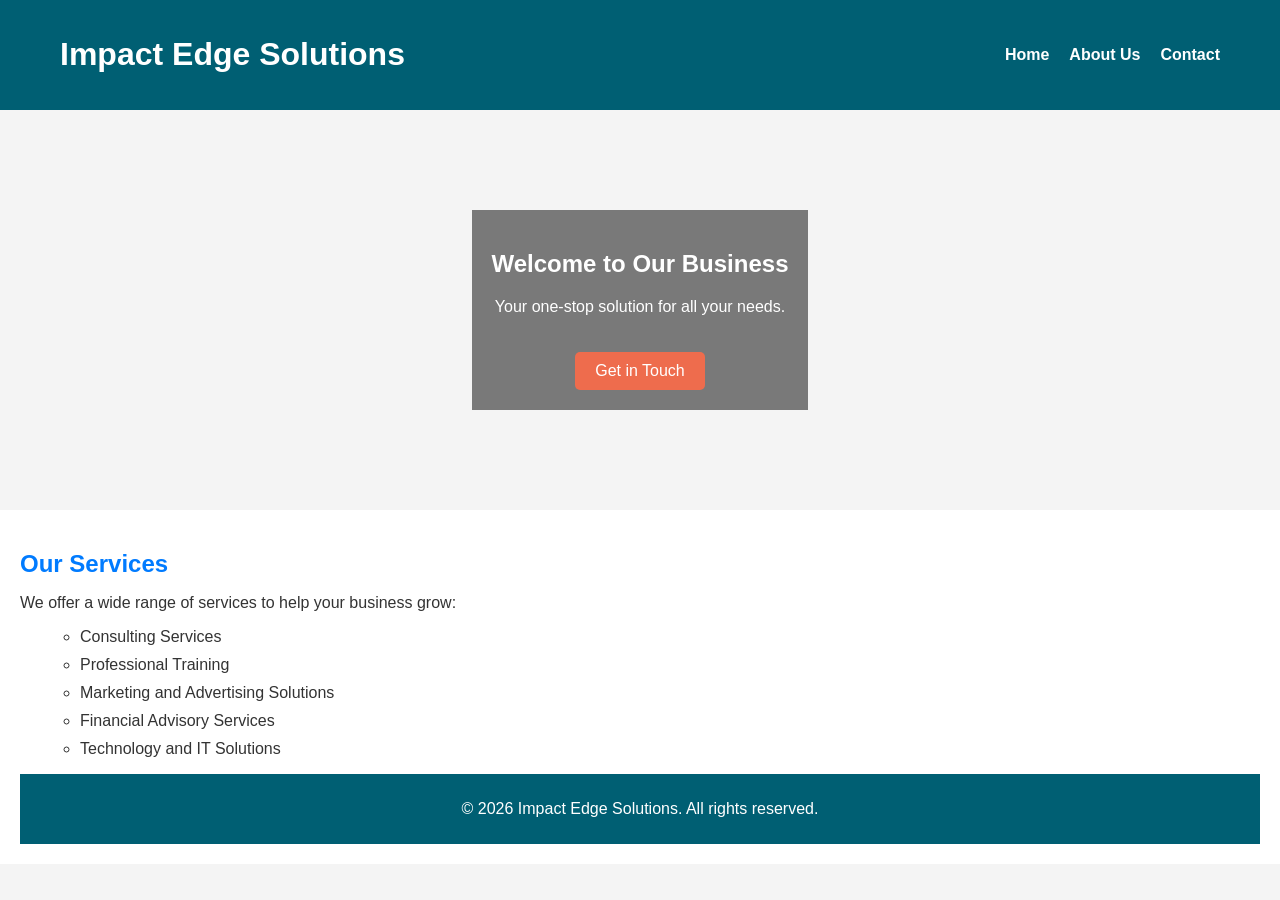
<file: Index.html>
<html>
<head>
    <title>Impact Edge Solutions</title>
    <link rel="stylesheet" href="style.css">
</head>
<body>
    <header>
        <div class="header-content">
            <h1>Impact Edge Solutions</h1>
            <nav>
                <ul>
                    <li><a href="index.html">Home</a></li>
                    <li><a href="about.html">About Us</a></li>
                    <li><a href="contact.html">Contact</a></li>
                </ul>
            </nav>
        </div>
    </header>

    <section id="hero">
        <div class="hero-content">
            <h2>Welcome to Our Business</h2>
            <p>Your one-stop solution for all your needs.</p>
            <a href="#contact" class="hero-button">Get in Touch</a>
        </div>
    </section>

    <section id="services">
        <h2>Our Services</h2>
        <p>We offer a wide range of services to help your business grow:</p>
        <ul>
            <li>Consulting Services</li>
            <li>Professional Training</li>
            <li>Marketing and Advertising Solutions</li>
            <li>Financial Advisory Services</li>
            <li>Technology and IT Solutions</li>
            <!-- More services can be listed here -->
        </ul>
    
    <footer>
        <p>© 2026 Impact Edge Solutions. All rights reserved.</p>
    </footer>
</body>
</html>
</file>
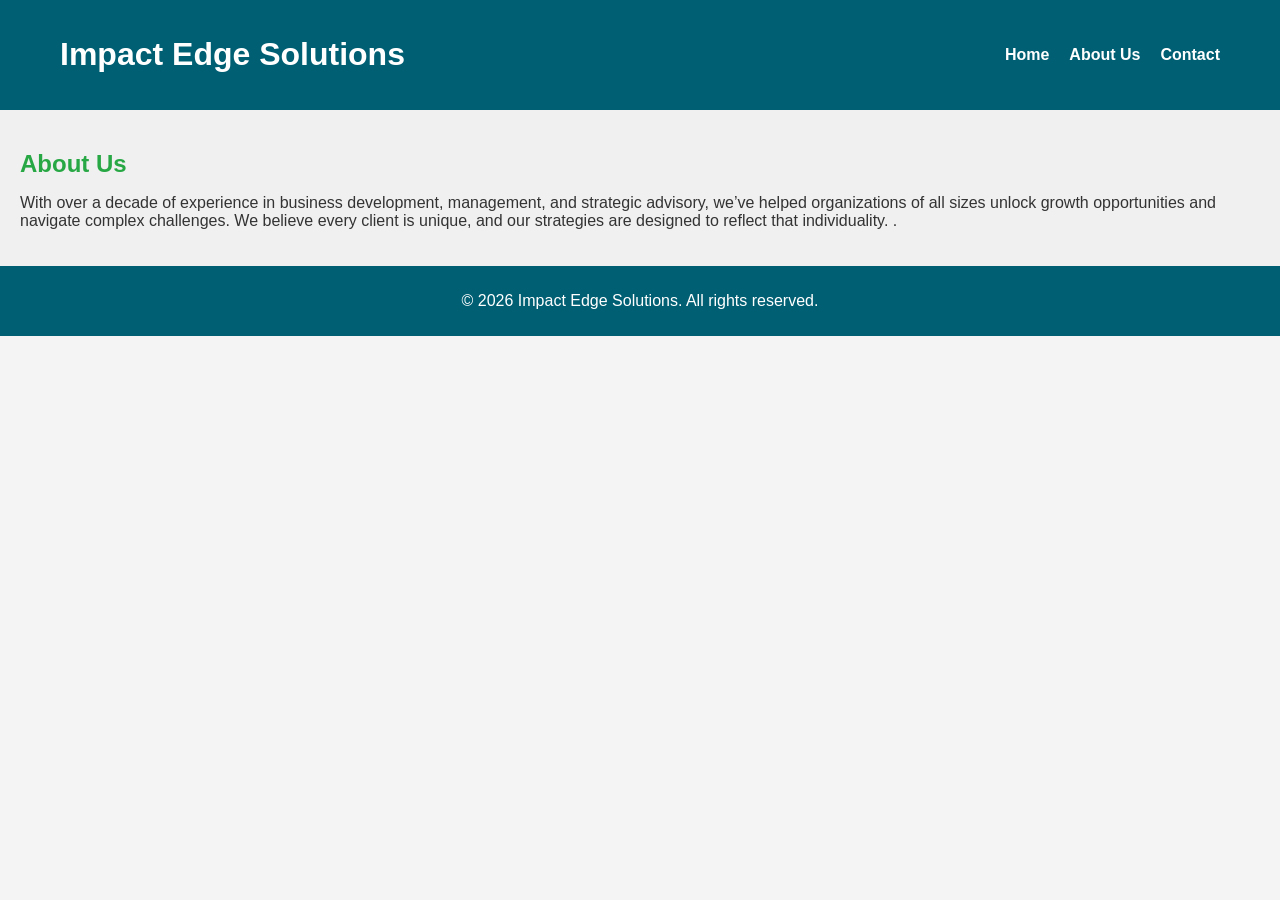
<file: about.html>
<html>
<head>
    <title>Impact Edge Solutions - About Us</title>
    <link rel="stylesheet" href="style.css">
</head>
<body>
    <header>
        <div class="header-content">
            <h1>Impact Edge Solutions</h1>
            <nav>
                <ul>
                    <li><a href="index.html">Home</a></li>
                    <li><a href="about.html">About Us</a></li>
                    <li><a href="contact.html">Contact</a></li>
                </ul>
            </nav>
        </div>
    </header>
    <section id="about">
        <h2>About Us</h2>
        <p>With over a decade of experience in business development, management, and strategic advisory, we’ve helped organizations of all sizes unlock growth opportunities and navigate complex challenges. We believe every client is unique, and our strategies are designed to reflect that individuality.
.</p>
        <!-- More about the business -->
    </section>
    <footer>
        <p>© 2026 Impact Edge Solutions. All rights reserved.</p>
    </footer>
</body>
</html>
</file>
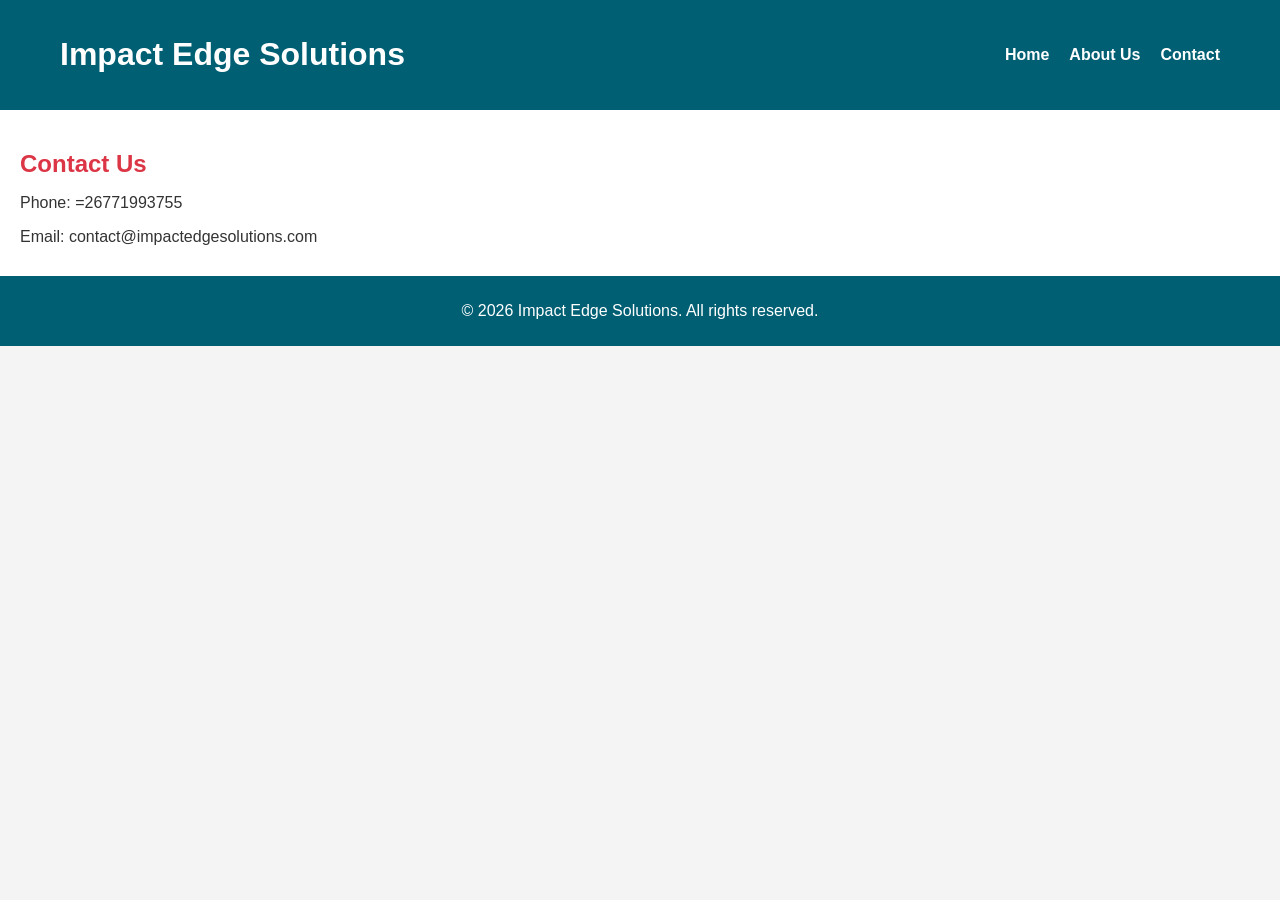
<file: contact.html>
<html>
<head>
    <title>Impact Edge Solutions - Contact Us</title>
    <link rel="stylesheet" href="style.css">
</head>
<body>
    <header>
        <div class="header-content">
            <h1>Impact Edge Solutions</h1>
            <nav>
                <ul>
                    <li><a href="index.html">Home</a></li>
                    <li><a href="about.html">About Us</a></li>
                    <li><a href="contact.html">Contact</a></li>
                </ul>
            </nav>
        </div>
    </header>
     </section>

    <section id="contact">
        <h2>Contact Us</h2>
        <p>Phone: =26771993755</p>
        <p>Email: contact@impactedgesolutions.com</p>
        <!-- Additional contact details or a contact form -->
    </section>
    <footer>
        <p>© 2026 Impact Edge Solutions. All rights reserved.</p>
    </footer>
</body>
</html>
</file>
<file: style.css>
body {
    font-family: 'Arial', sans-serif;
    margin: 0;
    padding: 0;
    background-color: #f4f4f4;
    color: #333;
}

header {
    background-color: #005f73;
    color: white;
    padding: 15px 0;
}

.header-content {
    max-width: 1200px;
    margin: 0 auto;
    display: flex;
    justify-content: space-between;
    align-items: center;
}

header h1 {
    margin-left: 20px;
}

nav ul {
    list-style: none;
    display: flex;
}

nav ul li {
    margin-right: 20px;
}

nav ul li a {
    color: white;
    text-decoration: none;
    font-weight: bold;
}

#hero {
    background-image: url('https://i.imgur.com/oXrLmSl.jpg'); /* Add your image path */
    background-size: cover;
    background-position: center;
    height: 400px;
    display: flex;
    align-items: center;
    justify-content: center;
    text-align: center;
    color: white;
}

.hero-content {
    background-color: rgba(0, 0, 0, 0.5);
    padding: 20px;
}

.hero-button {
    display: inline-block;
    margin-top: 20px;
    padding: 10px 20px;
    background-color: #ee6c4d;
    color: white;
    text-decoration: none;
    border-radius: 5px;
    transition: background-color 0.3s;
}

.hero-button:hover {
    background-color: #d64b2a;
}

footer {
    background-color: #005f73;
    color: white;
    text-align: center;
    padding: 10px 0;
}

/* Existing CSS remains the same */

/* Styling for Services Section */
#services {
    background-color: #fff;
    padding: 20px;
    text-align: left;
}

#services h2 {
    color: #007bff;
    margin-bottom: 15px;
}

#services ul {
    list-style-type: circle;
    margin-left: 20px;
}

#services li {
    margin-bottom: 10px;
}

/* Styling for About Section */
#about {
    background-color: #f0f0f0;
    padding: 20px;
    text-align: left;
}

#about h2 {
    color: #28a745;
    margin-bottom: 15px;
}

/* Styling for Contact Section */
#contact {
    background-color: #fff;
    padding: 20px;
    text-align: left;
}

#contact h2 {
    color: #dc3545;
    margin-bottom: 15px;
}

#contact p {
    margin-bottom: 10px;
}

/* Hover Effects */
#services li:hover,
#contact p:hover {
    color: #0056b3;
    cursor: pointer;
}

/* Responsive Design Adjustments */
@media screen and (max-width: 768px) {
    #services, #about, #contact {
        text-align: center;
    }

    #services ul {
        list-style-type: none;
        padding: 0;
    }
}
</file>
